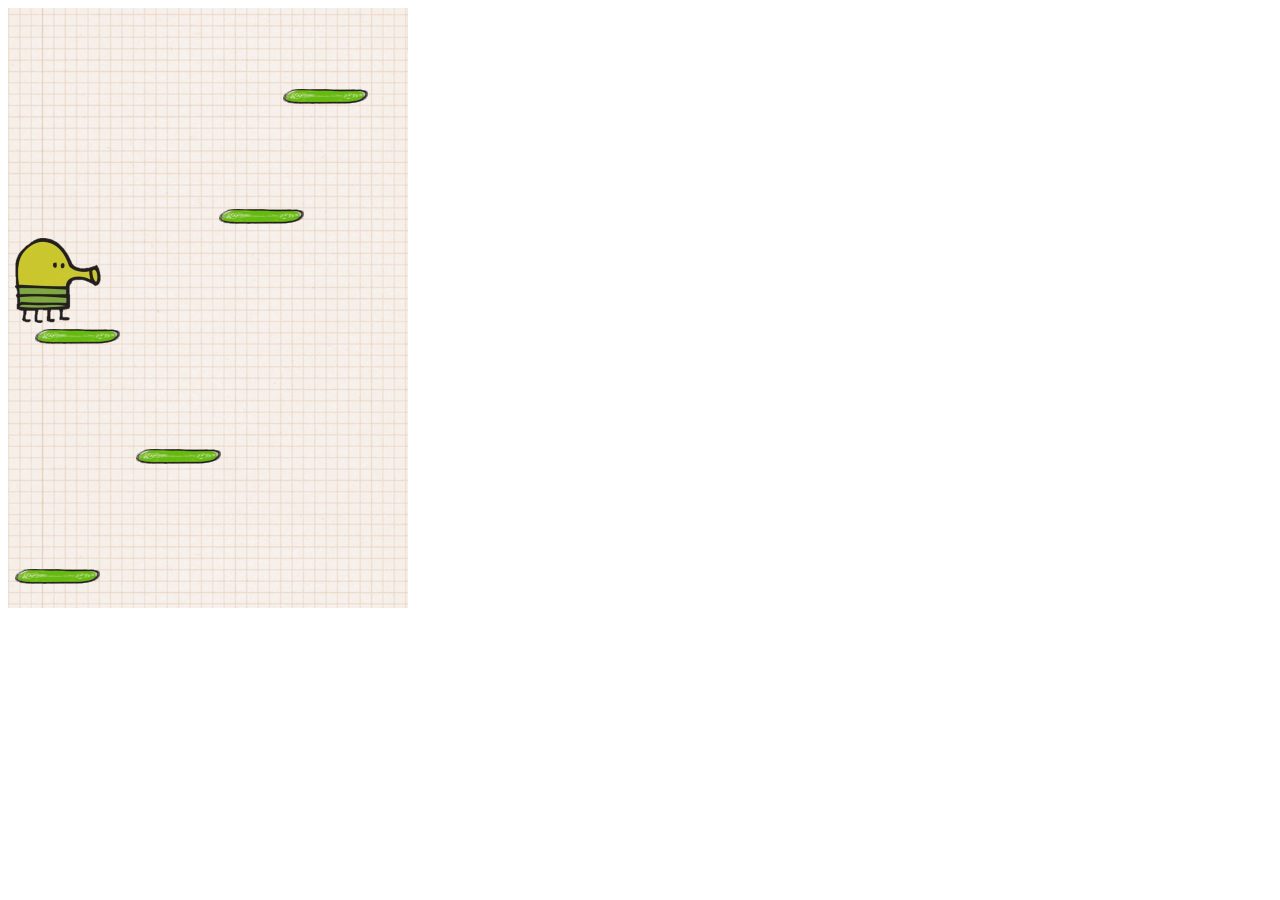
<file: public/doodle/index.html>
<!DOCTYPE html>
<html lang="en" dir="ltr">
  <head>
    <meta charset="utf-8">
    <script src="script.js" charset="utf-8"></script>
    <link rel="stylesheet" href="style.css"></link>
    <title>Doodle Jump</title>
  </head>
  <body>

    <div class="grid">

    </div>

  </body>
</html>
</file>
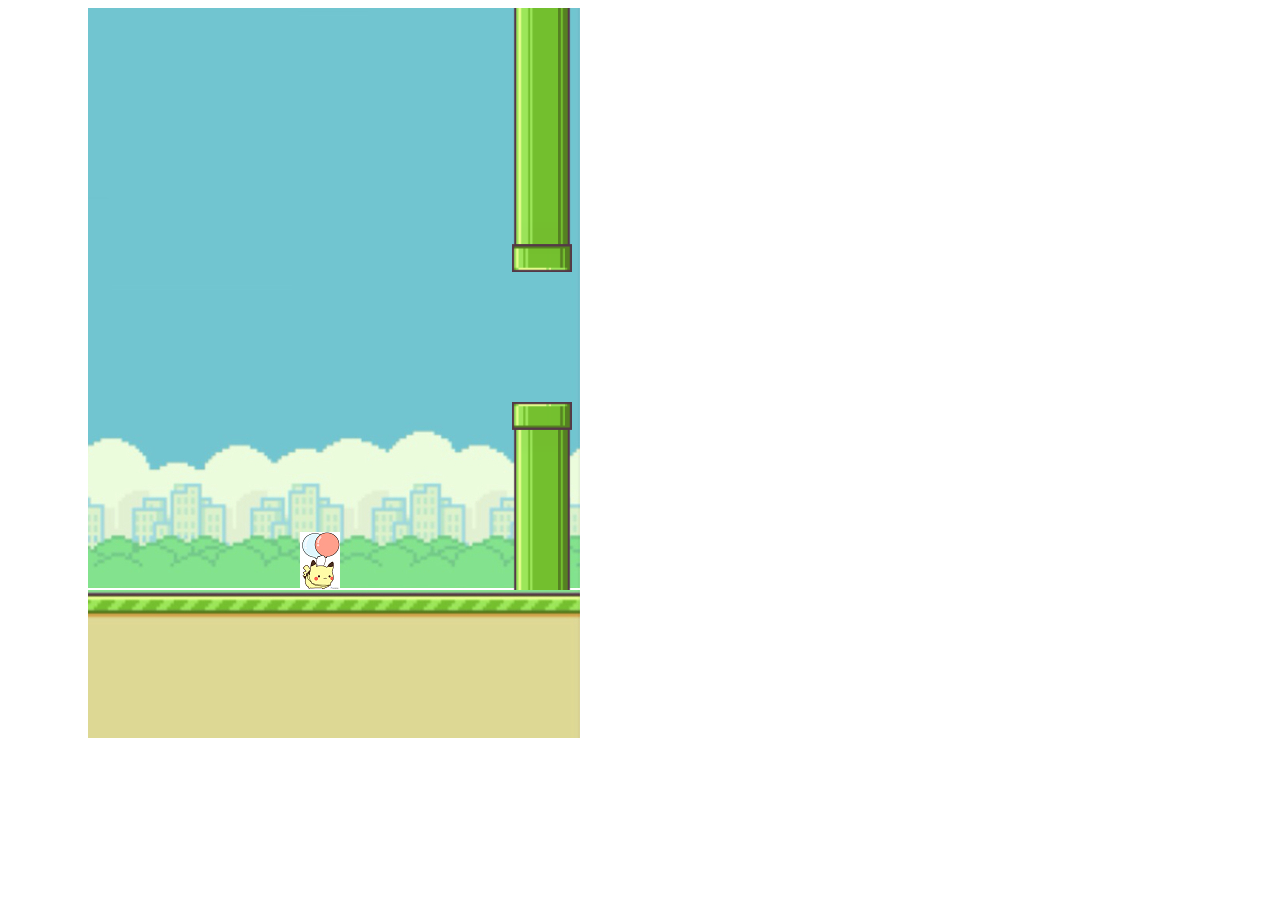
<file: public/flappy/index.html>
<!DOCTYPE html>
<html lang="en" dir="ltr">
  <head>
    <meta charset="utf-8">
    <title>Flappy Bird</title>
    <link rel="stylesheet" href="style.css">
    <script src="script.js" charset="utf-8"></script>
  </head>
  <body>

  <div class="border-left"></div>
  <div class="game-container">
      <div class="border-top"></div>
      <div class="sky">
          <div class="bird"></div>
      </div>
  </div>
  <div class="ground-container">
    <div class="ground-moving"></div>
  </div>
  <div class="border-right"></div>

  </body>
</html>
</file>
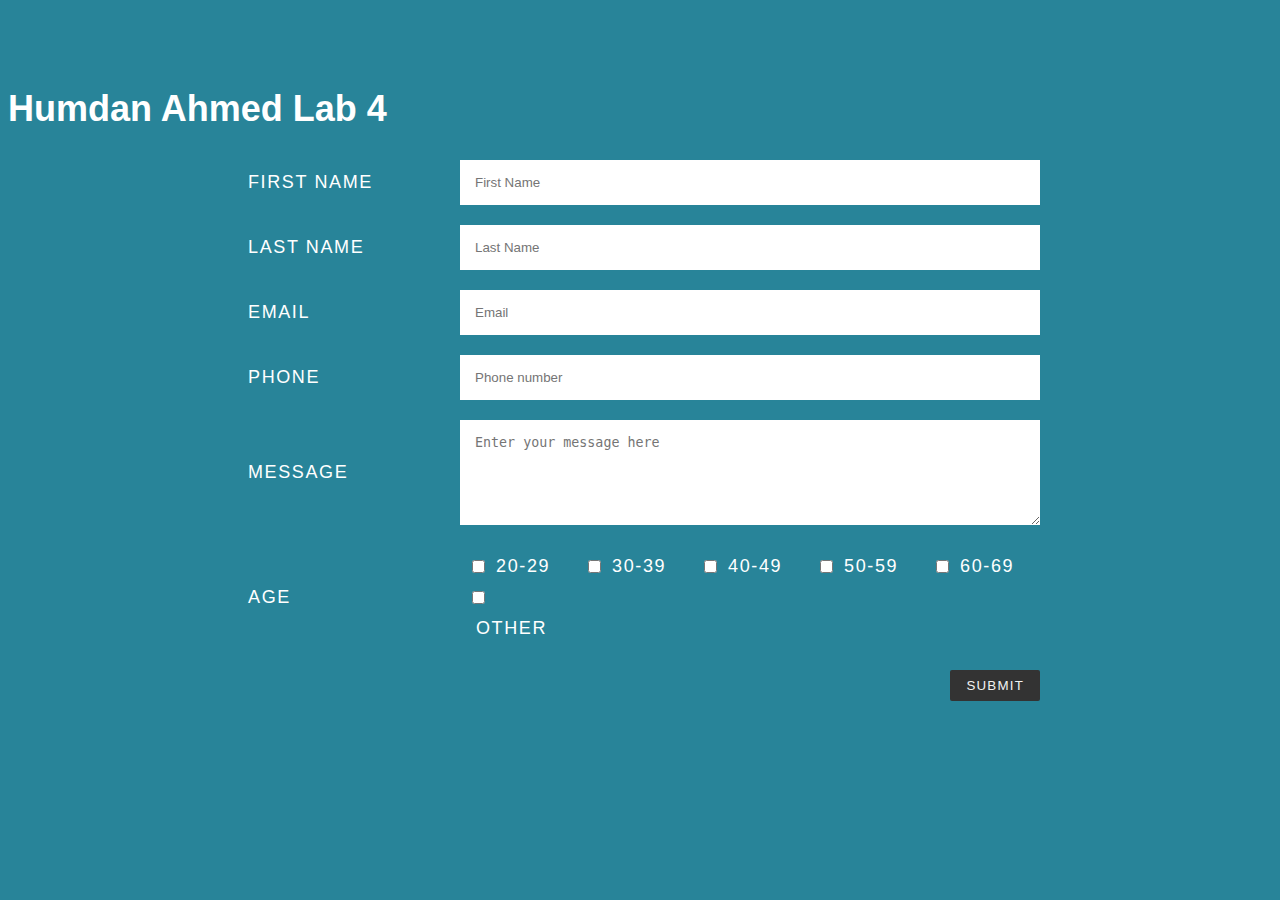
<file: public/labs/lab_4/index.html>
<!DOCTYPE html>
<html lang="en">
  
<head>
    
    <meta charset="utf-8">
    
    <title>Humdan Ahmed Lab 4</title>

    <link href='styles.css' rel='stylesheet'>

</head>

<body>
    <h1>Humdan Ahmed Lab 4</h1>
<div class="container">
    <form action='/api' method='post'>
      <ul class="flex-outer">
        <li>
          <label for="fname">First Name</label>
          <input type="text" id="fname" name="fname" placeholder="First Name">
        </li>
        <li>
          <label for="lname">Last Name</label>
          <input type="text" id="lname" name="lname" placeholder="Last Name">
        </li>
        <li>
          <label for="email">Email</label>
          <input type="email" id="email" name="email" placeholder="Email">
        </li>
        <li>
          <label for="phone">Phone</label>
          <input type="tel" id="phone" name="phone" placeholder="Phone number">
        </li>
        <li>
          <label for="message">Message</label>
          <textarea rows="5" cols='33' id="message" name="message" placeholder="Enter your message here"></textarea>
        </li>
        <li>
          <p>Age</p>
          <ul class="flex-inner">
            <li>
              <input type="checkbox" id="twenty-to-twentynine" name="twenty-to-twentynine">
              <label for="twenty-to-twentynine">20-29</label>
            </li>
            <li>
              <input type="checkbox" id="thirty-to-thirtynine" name="thirty-to-thirtynine">
              <label for="thirty-to-thirtynine">30-39</label>
            </li>
            <li>
              <input type="checkbox" id="fourty-to-fourtynine" name="fourty-to-fourtynine">
              <label for="fourty-to-fourtynine">40-49</label>
            </li>
            <li>
              <input type="checkbox" id="fifty-to-fiftynine" name="fifty-to-fiftynine">
              <label for="fifty-to-fiftynine">50-59</label>
            </li>
            <li>
              <input type="checkbox" id="sixty-to-sixtynine" name="sixty-to-sixtynine">
              <label for="sixty-to-sixtynine">60-69</label>
            </li>
            <li>
              <input type="checkbox" id="other" name="other">
              <label for="other">Other</label>
            </li>
          </ul>
        </li>
        <li>
          <button type="submit" id='button' name="button">Submit</button>
        </li>
      </ul>
    </form>
  </div>
</body>
</html>
</file>
<file: public/doodle/style.css>
.grid {
    width: 400px;
    height: 600px;
    background-image: url('background.png');
    position: relative;
    font-size: 100px;
    text-align: center;
  }
  
  .doodler {
    width: 87px;
    height: 85px;
    background-image: url('doodler-guy.png');
    position: absolute;
  }
  
  .platform {
    width: 85px;
    height: 15px;
    background-image: url('platform.png');
    position: absolute;
  }
</file>
<file: public/flappy/style.css>
body {
    display: flex;
}

.game-container {
    width: 500px;
    height: 730px;
    position: absolute;
    left: 80px;
}

.border-left {
    width: 80px;
    height: 790px;
    position:  absolute;
    background-color: white;
    z-index: +2;
}

.border-right {
    width: 80px;
    height: 790px;
    position: absolute;
    background-color: white;
    z-index: +2;
    left: 580px;
}

.border-top {
    width: 660px;
    height: 50px;
    position:  absolute;
    background-color: white;
    z-index: +2;
    top: -50px;
}

.sky {
    background-image: url('fb-game-background.png');
    width: 500px;
    height: 580px;
    position: absolute;
}

.ground {
    background-image: url('bottom-background.png');
    width: 500px;
    height: 150px;
    position: absolute;
    top: 580px;
    z-index: +1;
}

.bird {
    background-image: url('pika.png'); /* dunno how to get these png's to work right smh */
    position: absolute;
    width: 40px;
    height: 58px;
    left: 220px;
    bottom: 100px;
}

.obstacle {
    background-image: url('flappybird-pipe.png');
    width: 60px;
    height: 300px;
    position: absolute;
}

.topObstacle {
    background-image: url('flappybird-pipe.png');
    transform: rotate(180deg);
    transform: scaleY(-1);
    width: 60px;
    height: 300px;
    position: absolute;
}

@keyframes slideright {
    from {
        background-position: 10000%;
    }
    to {
        background-position: 0%;
    }
  }
  
  @-webkit-keyframes slideright {
    from {
        background-position: 10000%;
    }
    to {
        background-position: 0%;
    }
  }

  .ground-container {
      height: 150px;
      width: 580px;
      left: 80px;
      position:  absolute;
  }
  
  .ground-moving {
    position: absolute;
    top: 580px;
    height: 150px;
    background-image: url('bottom-background.png');
    background-repeat: repeat-x;
    animation: slideright 100s infinite linear;
    -webkit-animation: slideright 100s infinite linear;
    width: 100%;
    z-index: +1;
  }
</file>
<file: public/labs/lab_4/styles.css>
body {
    font: normal 18px/1.5 "Fira Sans", "Helvetica Neue", sans-serif;
    background: #288499;
    color: #fff;
    padding: 50px 0;
  }
  
  .container {
    width: 80%;
    max-width: 1200px;
    margin: 0 auto;
  }
  
  .container * {
    box-sizing: border-box;
  }
  
  .flex-outer,
  .flex-inner {
    list-style-type: none;
    padding: 0;
  }
  
  .flex-outer {
    max-width: 800px;
    margin: 0 auto;
  }
  
  .flex-outer li,
  .flex-inner {
    display: flex;
    flex-wrap: wrap;
    align-items: center;
  }
  
  .flex-inner {
    padding: 0 8px;
    justify-content: space-between;  
  }
  
  .flex-outer > li:not(:last-child) {
    margin-bottom: 20px;
  }
  
  .flex-outer li label,
  .flex-outer li p {
    padding: 8px;
    font-weight: 300;
    letter-spacing: .09em;
    text-transform: uppercase;
  }
  
  .flex-outer > li > label,
  .flex-outer li p {
    flex: 1 0 120px;
    max-width: 220px;
  }
  
  .flex-outer > li > label + *,
  .flex-inner {
    flex: 1 0 220px;
  }
  
  .flex-outer li p {
    margin: 0;
  }
  
  .flex-outer li input:not([type='checkbox']),
  .flex-outer li textarea {
    padding: 15px;
    border: none;
  }
  
  .flex-outer li button {
    margin-left: auto;
    padding: 8px 16px;
    border: none;
    background: #333;
    color: #f2f2f2;
    text-transform: uppercase;
    letter-spacing: .09em;
    border-radius: 2px;
  }
  
  .flex-inner li {
    width: 100px;
  }
</file>
